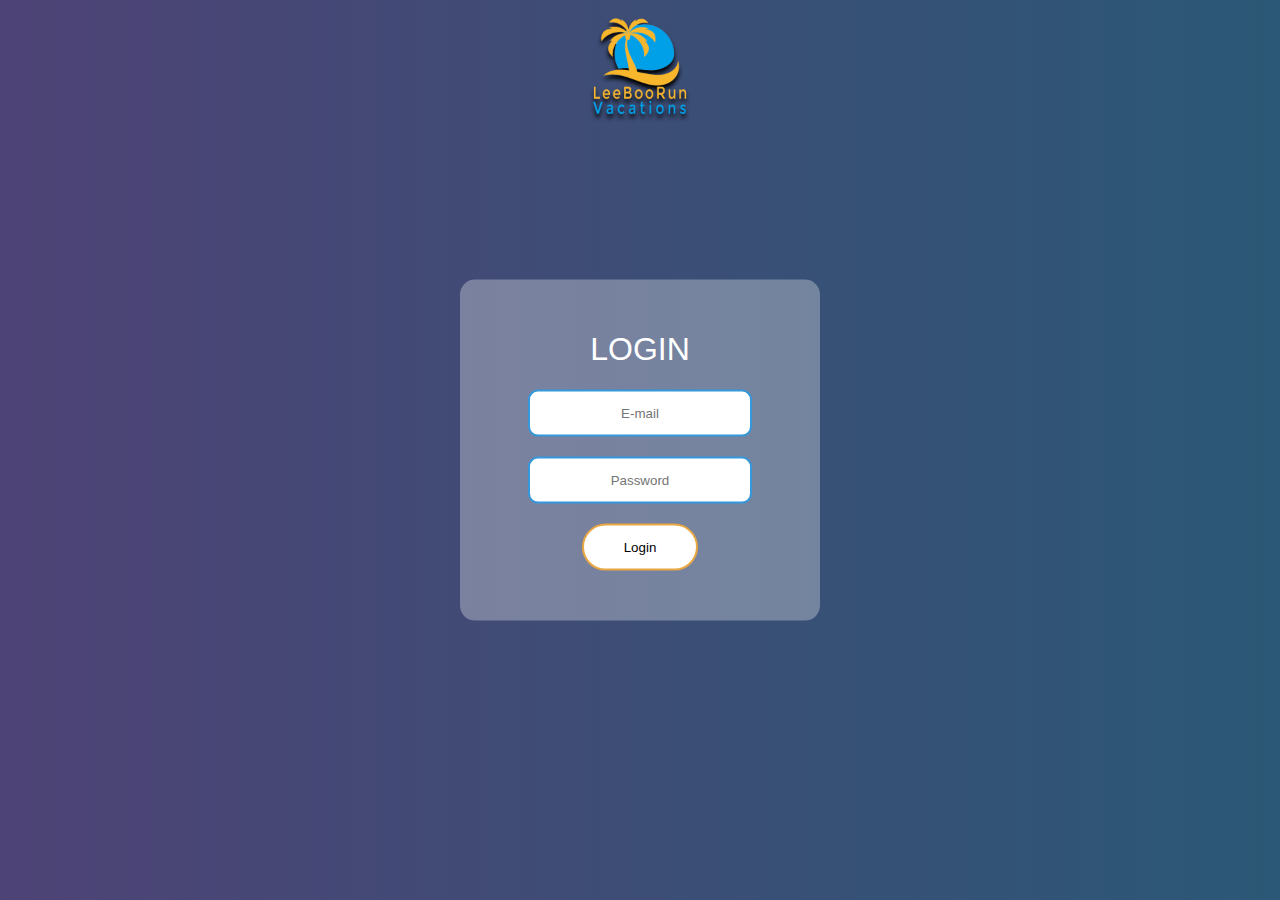
<file: index.html>
<!DOCTYPE html>
<html lang="en" dir="ltr">
  <head>
    <meta charset="utf-8">
    <title>Form Leeboorun</title>
    <link rel="stylesheet" href="login.css">
  </head>
  <body>
    <div class="logo">
      <p style="text-align:center;"><img src="logo.png" alt="logo" width=100px></p>
    </div>
    <form class="box" action="homepage.html" method="post">
    <h1> Login</h1>
    <input type="text" name="email" placeholder="E-mail" required>
    <input type="password" name="password" placeholder="Password" required>
    <input type="submit" name="" value="Login">
    </form>
  </body>
</html>
</file>
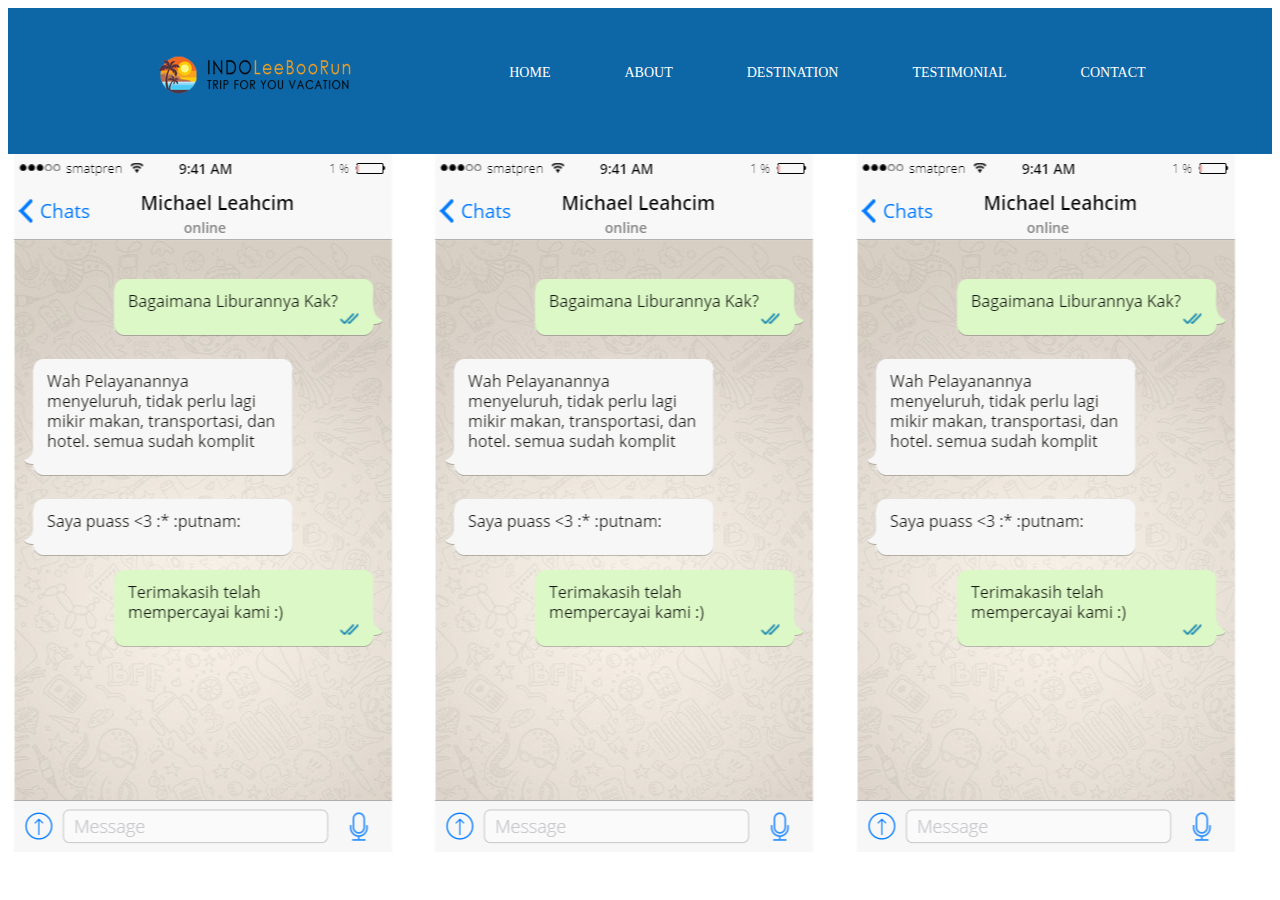
<file: about.html>
<!DOCTYPE html>
<html>
<head>
	<title>Leeborun</title>
	<link rel="stylesheet" href="layout.css">
</head>
<body>
  <header>
    <div class="container">
      <h1 class="logo"><img src="logo2.png" style="width: 250px;"></h1>
      <nav>
        <ul>
          <li><a href="homepage.html">Home</a></li>
          <li><a href="homepage.html">About</a></li>
          <li><a href="destinasi.html">Destination</a></li>
          <li><a href="#">Testimonial</a></li>
          <li><a href="contact.html">Contact</a></li>
        </ul>
      </nav>
    </div>
  </header>
  <div class="row">
      <div class="column" style="background-color:#fff;">
      <img src="wq.png" alt="">
      </div>
      <div class="column" style="background-color:#fff;">
        <img src="wq.png" alt="">
      </div>
      <div class="column" style="background-color:#fff;">
      <img src="wq.png" alt="">
      </div>
</body>
</html>
</file>
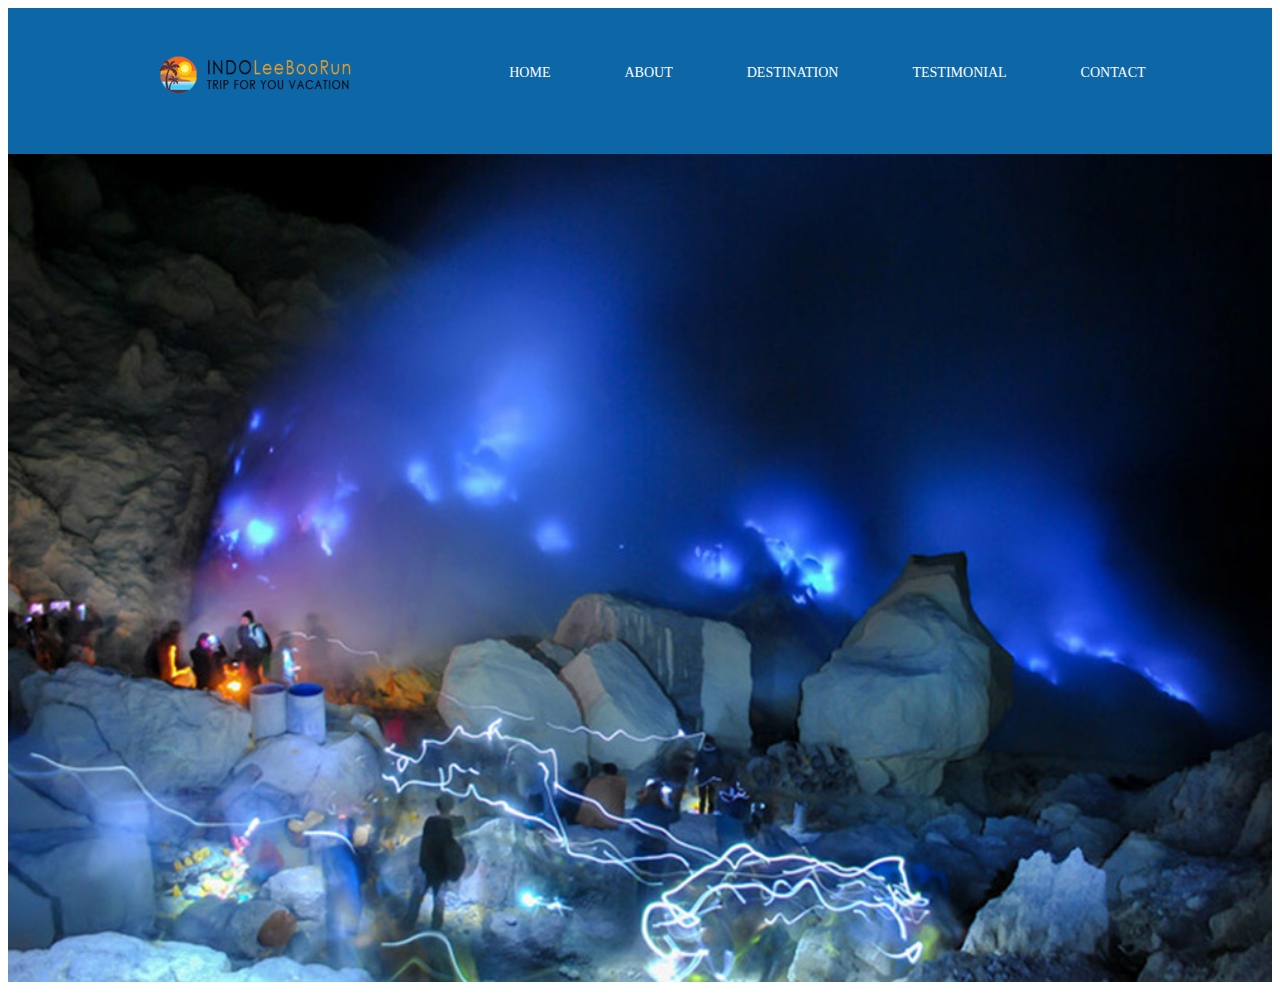
<file: destinasi.html>
<!DOCTYPE html>
<html>
<head>
	<title>Leeborun</title>
	<link rel="stylesheet" href="layout.css">
</head>
<body>
  <header>
    <div class="container">
      <h1 class="logo"><img src="logo2.png" style="width: 250px;"></h1>
      <nav>
        <ul>
          <li><a href="homepage.html">Home</a></li>
          <li><a href="homepage.html">About</a></li>
          <li><a href="#">Destination</a></li>
          <li><a href="about.html">Testimonial</a></li>
          <li><a href="#">Contact</a></li>
        </ul>
      </nav>
    </div>
  </header>
<div class="mainf">
  <img src="destination.jpg" alt="" width="100%">
</div>
</body>
</html>
</file>
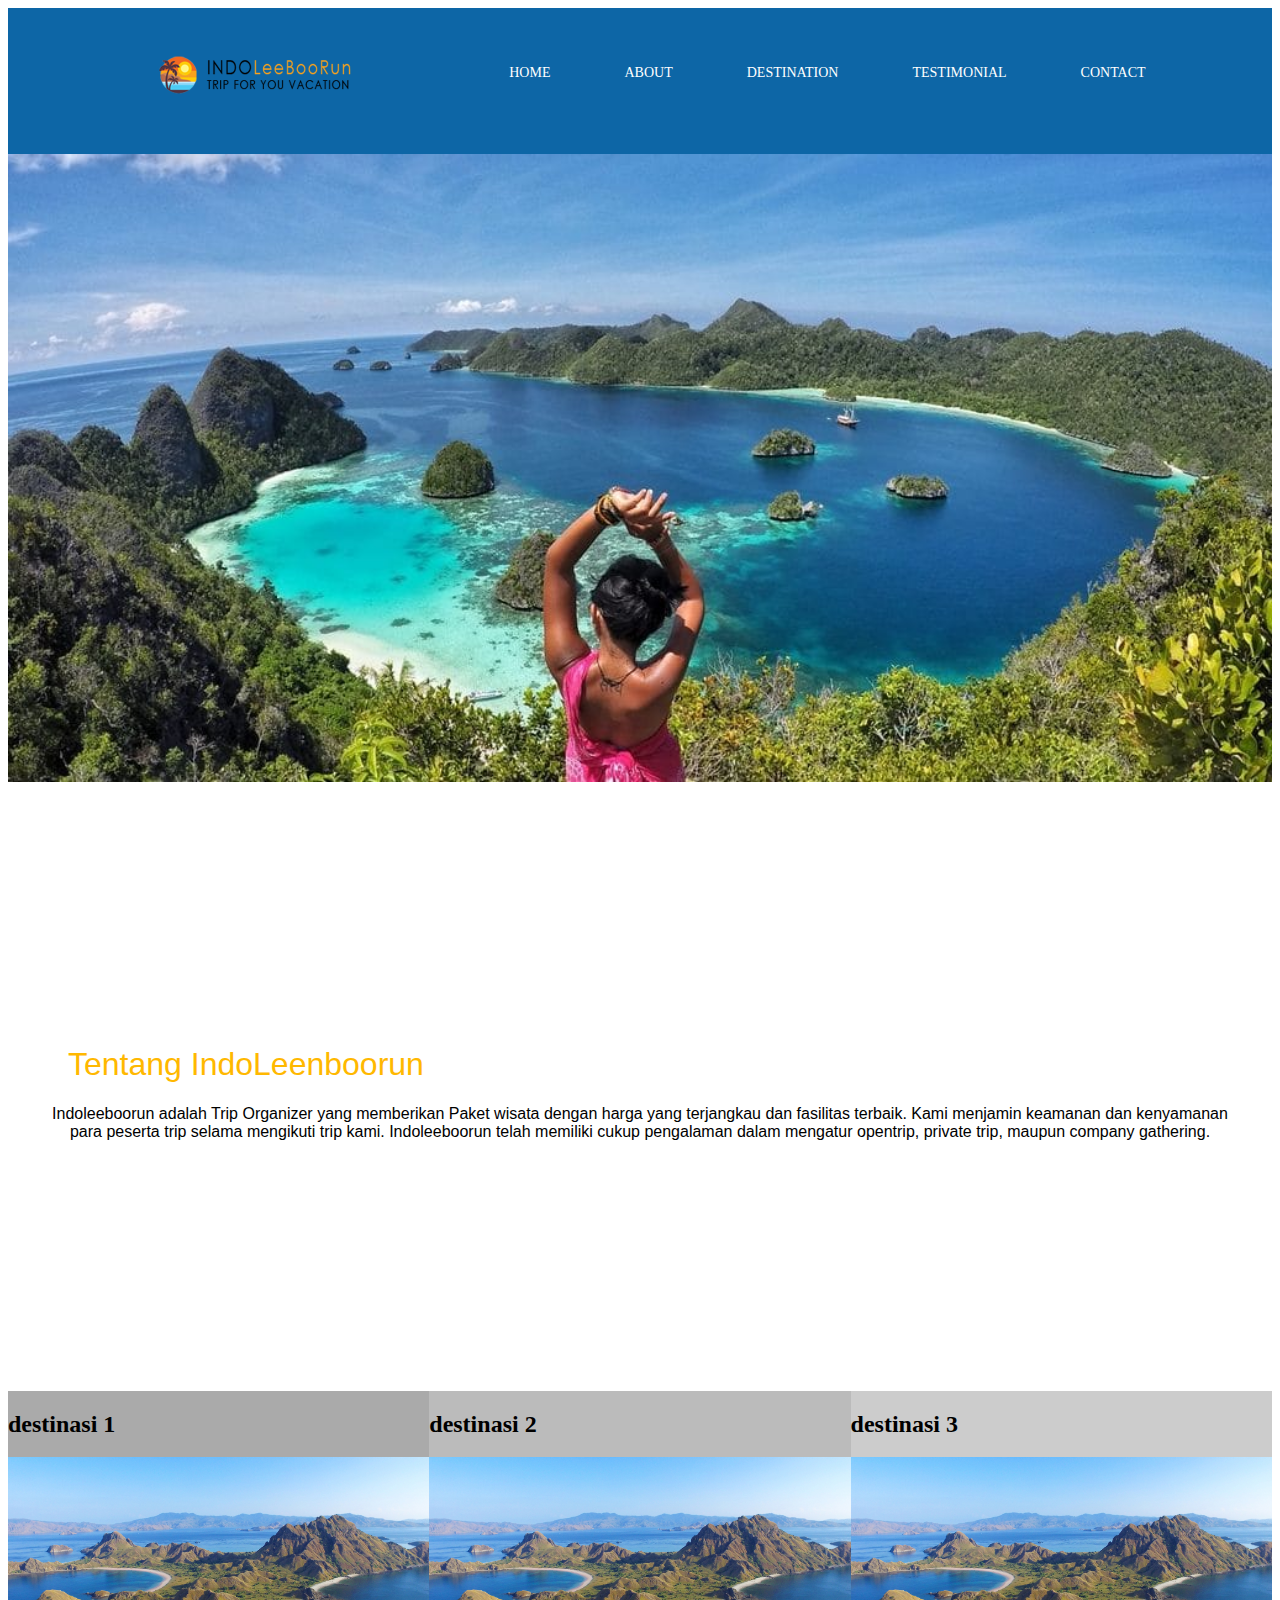
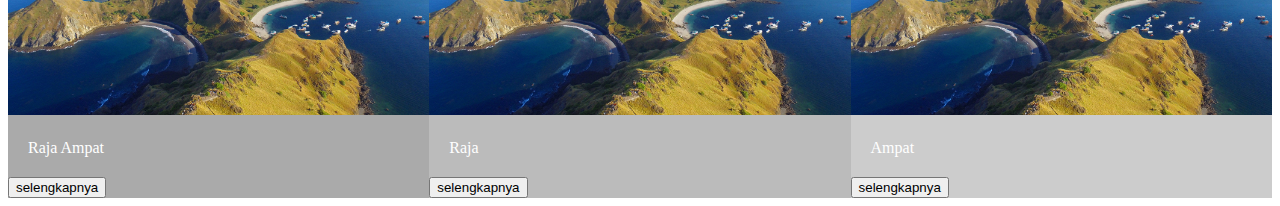
<file: homepage.html>
<!DOCTYPE html>
<html>
<head>
	<title>Leeborun</title>
	<link rel="stylesheet" href="layout.css">
</head>
<body>
  <header>
    <div class="container">
      <h1 class="logo"><img src="logo2.png" style="width: 250px;"></h1>
      <nav>
        <ul>
          <li><a href="#">Home</a></li>
          <li><a href="#">About</a></li>
          <li><a href="destinasi.html">Destination</a></li>
          <li><a href="about.html">Testimonial</a></li>
          <li><a href="contact.html">Contact</a></li>
        </ul>
      </nav>
    </div>
  </header>
<div class="mainf">
    <img src="rajaampat.jpg" width="100%">
</div>
<div class="tentang">
<h1>Tentang IndoLeenboorun</h1>
<h4>Indoleeboorun adalah Trip Organizer yang memberikan Paket wisata dengan harga yang terjangkau dan fasilitas terbaik.
Kami menjamin keamanan dan kenyamanan para peserta trip selama mengikuti trip kami. Indoleeboorun telah memiliki
cukup pengalaman dalam mengatur opentrip, private trip, maupun company gathering.</h4>
</div>
<div class="row">
    <div class="column" style="background-color:#aaa;">
      <h2>destinasi 1</h2>
      <img src="wll.jpg" width="100%">
      <p>Raja Ampat</p>
      <input type="submit" name="" value="selengkapnya">
    </div>
    <div class="column" style="background-color:#bbb;">
      <h2>destinasi 2</h2>
      <img src="wll.jpg" width="100%">
      <p>Raja</p>
      <input type="submit" name="" value="selengkapnya">
    </div>
    <div class="column" style="background-color:#ccc;">
      <h2>destinasi 3</h2>
      <img src="wll.jpg" width="100%">
      <p>Ampat</p>
      <input type="submit" name="" value="selengkapnya">
    </div>
  </div>
</body>
</html>
</file>
<file: login.css>
body{
margin: 0;
padding: 0;
font-family: sans-serif;
background: #2b5876;
background: -webkit-linear-gradient(to right, #4e4376, #2b5876);
background: linear-gradient(to right, #4e4376, #2b5876);
}
.box{
  width: 300px;
  padding: 30px;
  position: absolute;
  top: 50%;
  left: 50%;
  transform: translate(-50%,-50%);
  background-color: rgba(255,255,255,.3);
  text-align: center;
  border-radius: 15px;
}
.box h1{
  color: white;
  text-transform: uppercase;
  font-weight: 300;
}
.box input[type = "text"], .box input[type = "password"]{
  border: 0;
  background: white;
  display: block;
  margin: 20px auto;
  text-align: center;
  border: 2px solid #3498db;
  padding: 14px 10px;
  width: 200px;
  outline: none;
  color: black;
  border-radius: 10px;
  transition: 0.25s;
}
.box input[type = "text"]:focus, .box input[type = "password"]:focus{
  border-color: rgb(233, 167, 66);
  width: 280px;
  border-radius: 24px;
}
.center{
  display: block;
  width: 200px;
  width: 50%;
}
.box input[type="submit"]{
  border: 0;
  background: white;
  display: block;
  margin: 20px auto;
  text-align: center;
  border: 2px solid rgb(233, 167, 66);
  padding: 14px 40px;
  outline: none;
  color: black;
  border-radius: 24px;
  transition: 0.25s;
  cursor: pointer;
}
.box input[type="submit"]:hover{
  background: rgb(233, 167, 66);
}
.logo{
  filter: drop-shadow(0px 4px 2px black);
  margin: 10px;
}
</file>
<file: layout.css>
body{
  background: white;
}
mainf{
  margin-top: 100px;
  padding: 0px;
}
.tentang h1{
  margin-top: 260px;
  margin-left: 60px;
  color: rgb(255, 184, 0);
  text-align: left;
  font-family: sans-serif;
  font-weight: normal;
}
.tentang h4{
  margin-top: 10px;
  margin-right: 40px;
  margin-left: 40px;
  margin-bottom: 250px;
  text-align: center;
  font-family: sans-serif;
  font-weight: lighter;
}
.box{
  height:280px;
  width:230px;
  background:rgb(2, 69, 158);
  margin-left: 300px;
  border-radius: 24px;
}
.box img{
  border-radius: 24px;
}
.box h4{
  color: rgb(32, 240, 221);
}
p{
  color: white;
  height: 60%;
  width: 80%;
  margin: 20px;
}
.container {
  width: 80%;
  margin: 0 auto;
}

header {
  background: rgb(13, 102, 166);
}

header::after {
  content: '';
  display: table;
  clear: both;
}

.logo {
  float: left;
  padding: 10px 0;
}

nav {
  float: right;
}
nav ul {
  margin: 0;
  padding: 0;
  list-style: none;
}
nav li {
  display: inline-block;
  margin-left: 70px;
  padding-top: 55px;
  position: relative;
}

nav a {
  color: white;
  text-decoration: none;
  text-transform: uppercase;
  font-size: 14px;
}
nav a:hover {
  color: white;
}
nav a::before {
  content: '';
  display: block;
  height: 5px;
  background-color: white;
  position: absolute;
  top: 50px;
  width: 0%;

transition: all ease-in-out 250ms;
}

nav a:hover::before {
  width: 100%;
}
.column {
  float: left;
  width: 33.33%;
}

.row:after {
  content: "";
  display: table;
  clear: both;
}
.tentang2 h1{
  margin-top: 100px;
  color: rgb(255, 184, 0);
  text-align: center;
  font-family: sans-serif;
  font-weight: normal;
}
.tentang2 h2{
    margin-top: 20px;
    color: rgb(255, 184, 0);
    text-align: center;
    font-family: sans-serif;
    font-weight: normal;
}
.tentang2 h4{
  margin-top: 10px;
  margin-right: 40px;
  margin-left: 40px;
  margin-bottom: 250px;
  text-align: center;
  font-family: sans-serif;
  font-weight: lighter;
}
</file>
